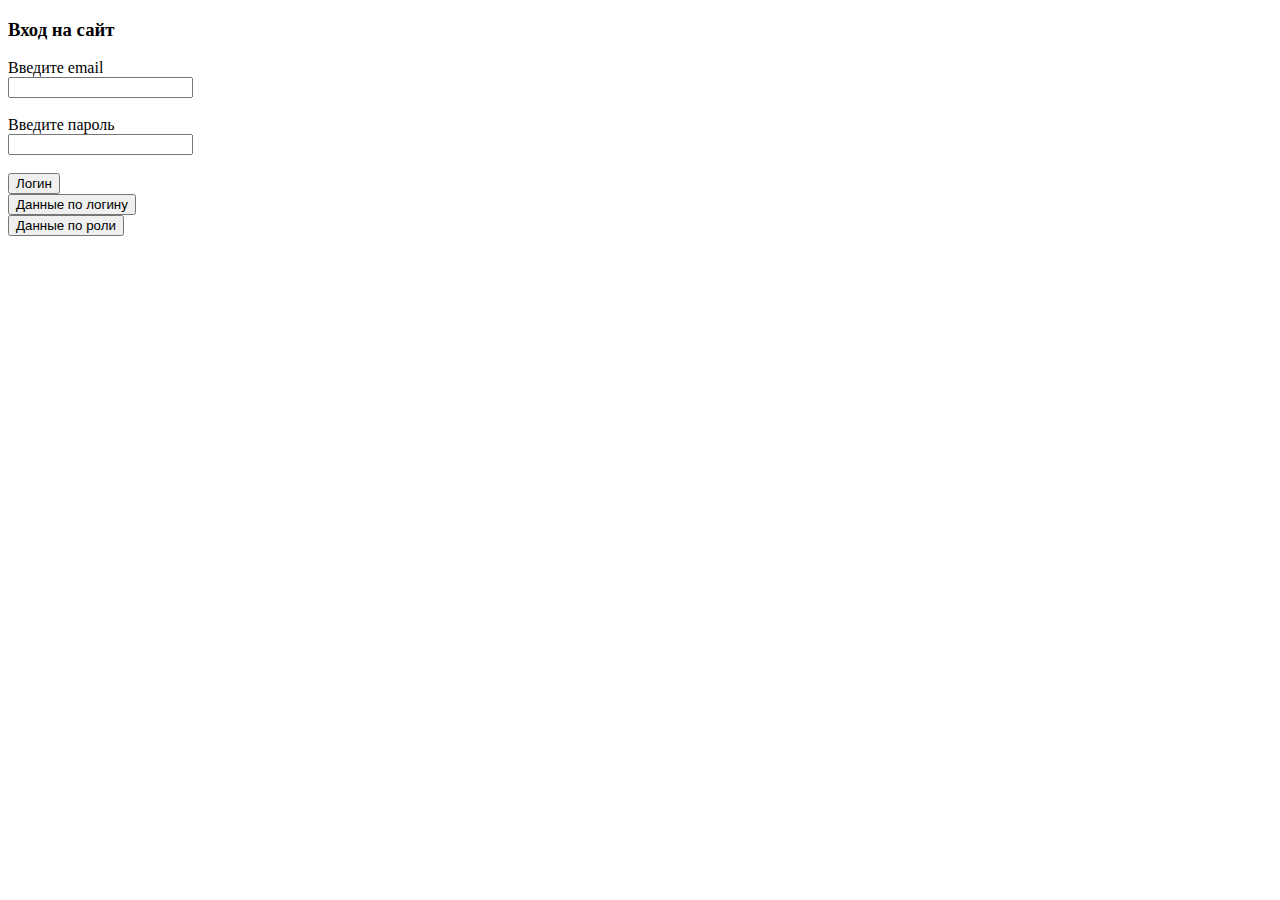
<file: SekaShop/wwwroot/login.html>
<!DOCTYPE html>
<html>
  <head>
    <meta charset="utf-8" />
    <title></title>
  </head>
  <body>
    <div id="userInfo" style="display: none">
      <p>Вы вошли как: <span id="userName"></span></p>
      <input type="button" value="Выйти" id="logOut" />
    </div>
    <div id="loginForm">
      <h3>Вход на сайт</h3>
      <label>Введите email</label><br />
      <input type="email" id="emailLogin" /> <br /><br />
      <label>Введите пароль</label><br />
      <input type="password" id="passwordLogin" /><br /><br />
      <input type="submit" id="submitLogin" value="Логин" />
    </div>
    <div>
      <input type="submit" id="getDataByLogin" value="Данные по логину" />
    </div>
    <div>
      <input type="submit" id="getDataByRole" value="Данные по роли" />
    </div>

    <script src="js/login.js"></script>
  </body>
</html>
</file>
